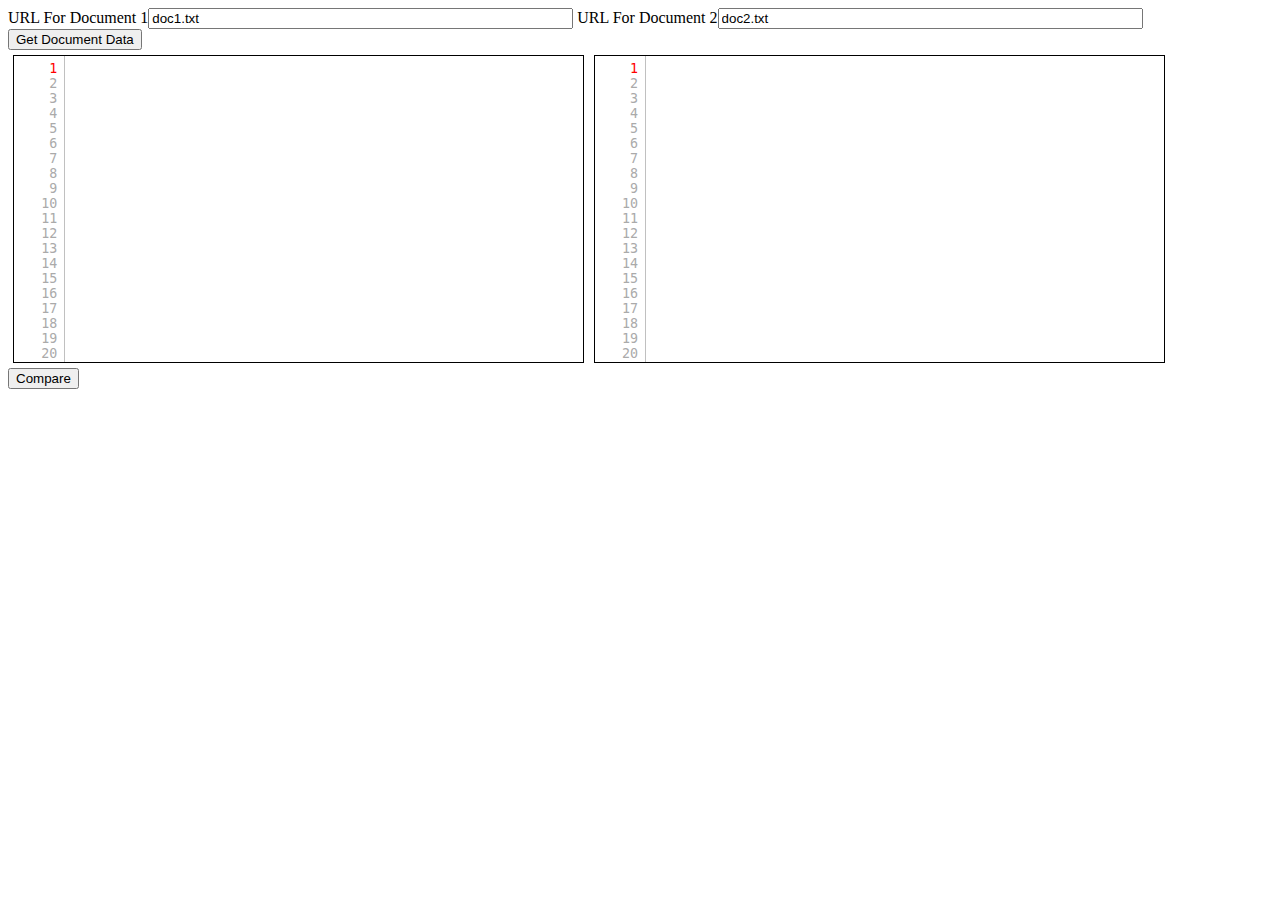
<file: Diff/index.html>
<!DOCTYPE html PUBLIC "-//W3C//DTD XHTML 1.0 Transitional//EN" "http://www.w3.org/TR/xhtml1/DTD/xhtml1-transitional.dtd">
<html xmlns="http://www.w3.org/1999/xhtml">
<head>
<style>
table.diff_text { border:1px solid #bbb; }
table.diff_text td.lineno {
  border-style:solid; border-color:#bbb; border-width:0 1px;
  background:#ddd;
  color:#999;
}
table.diff_text td { border:none; background:#FFFAFA; }
table.diff_text .add td.difftext { background:#DDFFDD; }
table.diff_text .del td.difftext { background:#FFDDDD; }​

.linedwrap {
	border: 1px solid #c0c0c0;
	padding: 3px;
}

.linedtextarea {
	padding: 0px;
	margin: 0px;
}

.linedtextarea textarea, .linedwrap .codelines .lineno {
	font-size: 10pt;
	font-family: monospace;
	line-height: normal !important;
}

.linedtextarea textarea {
	padding-right:0.3em;
	padding-top:0.3em;
	border: 0;
}

.linedwrap .lines {
	margin-top: 0px;
	width: 50px;
	float: left;
	overflow: hidden;
	border-right: 1px solid #c0c0c0;
	margin-right: 10px;
}

.linedwrap .codelines {
	padding-top: 5px;
}

.linedwrap .codelines .lineno {
	color:#AAAAAA;
	padding-right: 0.5em;
	padding-top: 0.0em;
	text-align: right;
	white-space: nowrap;
}

.linedwrap .codelines .lineselect {
	color: red;
}

.contentBlock
{
	width:45%;
	float:left;	
	border-style:solid;
	border-width:1px;
	margin:5px;
	min-height:300px;
}

textarea
{
	width:98%;
	height:300px;
	
}
</style>
<script src="//ajax.googleapis.com/ajax/libs/jquery/1.8.2/jquery.min.js"></script>
<script src="jquery-linedtextarea.js"></script>


<script>
function diff_text(text1, text2) {
  var table = '';

  function make_row(x, y, type, text) 
  {
    if (type == ' ') console.log(x, y);
    var row = '<tr';
    if (type == '+') row += ' class="add"';
    else if (type == '-') row += ' class="del"';
    row += '>';

    row += '<td class="lineno">' + y;
    row += '<td class="lineno">' + x;
    row += '<td class="difftext">' + type + ' ' + text;

    table += row;
  }

  function get_diff(matrix, a1, a2, x, y) {
    if (x > 0 && y > 0 && a1[y-1] === a2[x-1]) {
      get_diff(matrix, a1, a2, x-1, y-1);
      make_row(x, y, ' ', a1[y-1]);
    }
    else {
      if (x > 0 && (y === 0 || matrix[y][x-1] >= matrix[y-1][x])) {
        get_diff(matrix, a1, a2, x-1, y);
        make_row(x, '', '+', a2[x-1]);
      }
      else if (y > 0 && (x === 0 || matrix[y][x-1] < matrix[y-1][x])) {
        get_diff(matrix, a1, a2, x, y-1);
        make_row('', y, '-', a1[y-1]);
      }
      else {
        return;
      }
    }
  }

  function diff(a1, a2) {
    var matrix = new Array(a1.length + 1);
    var x, y;

    for (y = 0; y < matrix.length; y++) {
      matrix[y] = new Array(a2.length + 1);

      for (x = 0; x < matrix[y].length; x++) {
        matrix[y][x] = 0;
      }
    }
    
    for (y = 1; y < matrix.length; y++) {
      for (x = 1; x < matrix[y].length; x++) {
        if (a1[y-1] === a2[x-1]) {
          matrix[y][x] = 1 + matrix[y-1][x-1];
        }
        else {
          matrix[y][x] = Math.max(matrix[y-1][x], matrix[y][x-1]);
        }
      }
    }

    get_diff(matrix, a1, a2, x-1, y-1);
  }

  diff(text1.split('\n'), text2.split('\n'));
  return '<table class="diff_text">' + table + '</table>';
}




$(function() {

	$("textarea").linedtextarea(
		{selectedLine: 1}
	);

	
 $('#getDocumentsButton').click(function(){
	$.get($('#doc1Uri').val(), function(data) {
	  $('#text1').val(data);
	});

	$.get($('#doc2Uri').val(), function(data) {
	  $('#text2').val(data);
	}); 
 });
 
 $('#compareText').click(function(){
	$('#compareResult').html( diff_text( $('#text1').val(), $('#text2').val()) );
 });
 
});
</script>
<meta http-equiv="Content-Type" content="text/html; charset=utf-8" />

<title>Untitled Document</title>
</head>

<body>

<div id="container">
	<label for="doc1Uri">URL For Document 1</label><input type="text" name="doc1Uri" id="doc1Uri" size="50" value="doc1.txt"/>
    <label for="doc2Uri">URL For Document 2</label><input type="text" name="doc2Uri" id="doc2Uri" size="50" value="doc2.txt"/>
    <button id="getDocumentsButton">Get Document Data</button>
    
    <div id="results">
    	<div id="block1" class="contentBlock">     
    		<textarea id="text1" ></textarea>
        </div>
        
        <div id="block2" class="contentBlock">     
        	<textarea id="text2"   ></textarea>
        </div>
        <br />
        
    </div>
    
    <div style="clear:both"/>
    <button id="compareText">Compare</button>
    <div id="compareResult">
    
    </div>
    
</div>
</body>
</html>
</file>
